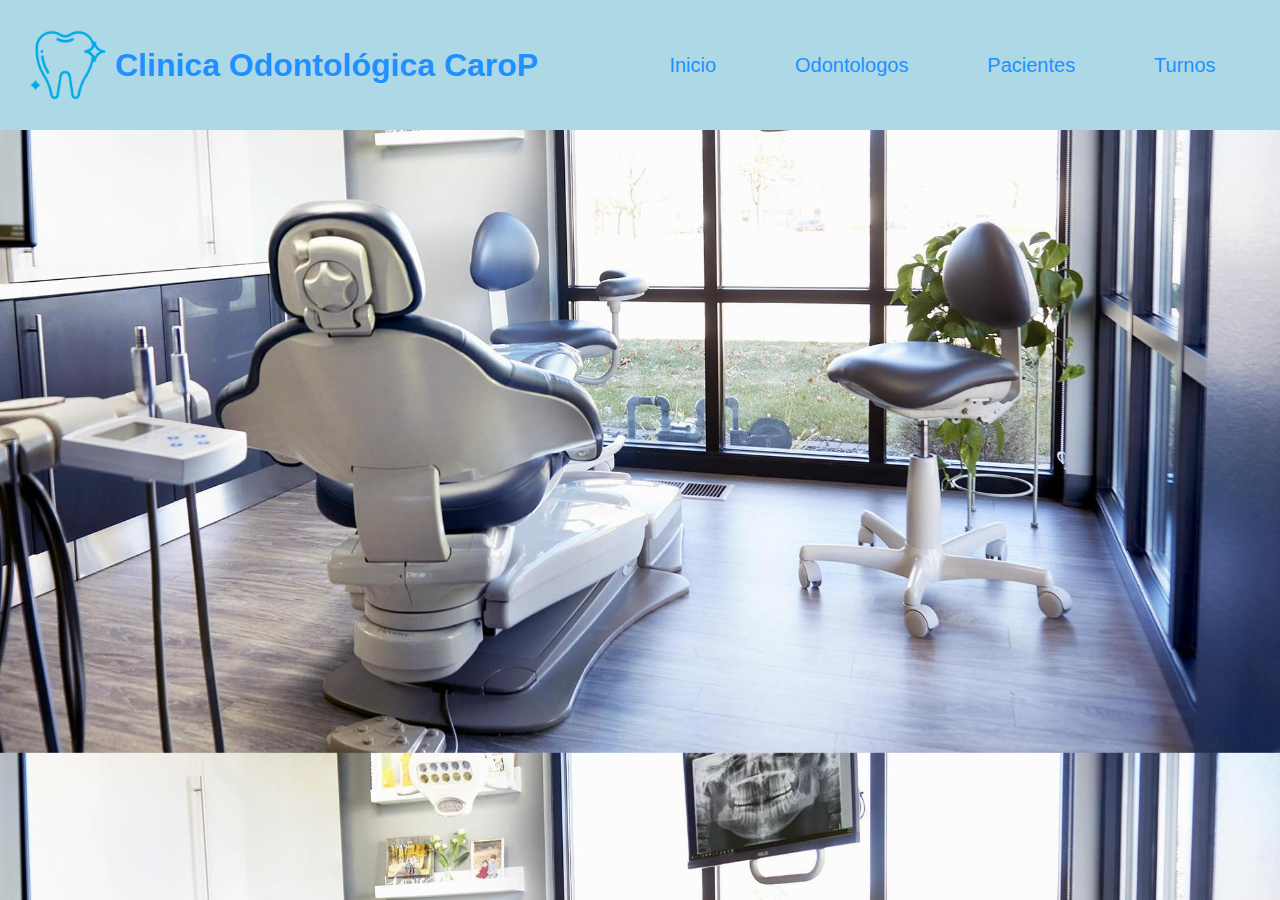
<file: src/main/resources/static/index.html>
<!DOCTYPE html>
<html lang="en">
<head>
    <meta charset="UTF-8">
    <title>Clinica Odontologica</title>
    <link rel="stylesheet" href="./styles/styles.css">
    <script src="https://ajax.googleapis.com/ajax/libs/jquery/3.4.1/jquery.min.js"></script>
    <script src="https://cdnjs.cloudflare.com/ajax/libs/popper.js/1.16.0/umd/popper.min.js"></script>

</head>
<body id="bodyIndex">
    <header>
        <div class="containerHeader">
            <img src="./images/diente.png" alt="logo">
            <h1>Clinica Odontol&oacute;gica CaroP</h1>
        </div>
        <ul>
            <li><a href="/">Inicio</a></li>
            <li><a href="/odontologos.html">Odontologos</a></li>
            <li><a href="/pacientes.html">Pacientes</a></li>
            <li><a href="/turnos.html">Turnos</a></li>
        </ul>
    </header>
    <main >
    </main>
</body>
</html>
</file>
<file: src/main/resources/static/styles/styles.css>
* {
    padding: 0;
    margin: 0;
    box-sizing: border-box;
    font-family: Lato, sans-serif;

}

:root {
    --primary: dodgerblue;
}

#bodyIndex{
    background-image: url(../images/fondo.jpg);
    background-size: cover;
}

.bodyGeneral{
    background-color: aliceblue;
}

h2{
    font-size: 40px;
}

main{
    margin: 50px;
    text-align: center;
    color: var(--primary);
    font-size: 35px;


}

.container{
    display: flex;
    justify-content: space-evenly;
}

header {
    background-color: lightblue;
    color: var(--primary);
    text-align: center;
    padding: 15px;
    display: flex;
    justify-content: space-between;
}
img{
    width: 100px;
}

.containerHeader{
    display: flex;
    align-items: center;
}

ul{
    list-style-type: none;
    display: flex;
    justify-content: space-around;
    align-items: center;
    width: 50%;
}

li{
    margin-right: 20px;
}

a{
    text-decoration: none;
    font-size: 20px;
    color: var(--primary);
}

a:hover{
    color: blue;
}

 /* style table */
.table_container{
    display: none;
    background-color:#e6fffa;
    padding:10px;
    border-radius:3px
}

caption{
    padding: 20px;
    font-size: 25px;
    caption-side: top;
}

td, th{
    font-size: 20px;
    border: 1px solid #dddddd;
    text-align: left;
    padding: 8px;
}

.div_table{
    display: flex;
    justify-content: center;
}

table{
    border-collapse: collapse;
    color: blue;
}

.icon{
    width: 30px;
    display: block;
    margin: 0 auto;
}

.icon_dir{
    width: 30px;
    margin: -10px auto;
}

.btn_ico{
    border: none;
    background-color: aliceblue;
    padding: 0 10px;
}

 /* style modal update */

.container_update{
    display: none;
    background-color: lightcyan;
    padding: 10px;
    border: solid 1px blue;
    margin: 10px;
    border-radius: 20px;
    color: blue;
    font-size: 20px;
    box-shadow: 5px 5px 10px cornflowerblue;
}

.form-update{
    display: flex;
    justify-content: flex-end;
    margin: 10px;
}

label{
        margin-right: 15px;
}

.btn-update{
    padding: 6px;
    background: dodgerblue;
    color: lemonchiffon;
    text-align: center;
    border-radius: 5px;
    border: solid 1px blue;
    box-shadow: 3px 3px 3px cornflowerblue;
    width: 75px;
    margin: 0px 6px;
}

input{
    border-radius: 5px;
    border-color: aliceblue;
    padding: 3px;
}

.container_crear{
        background-color: lightcyan;
        padding: 10px;
        border: solid 1px blue;
        margin: 0 auto;
        border-radius: 20px;
        color: blue;
        font-size: 20px;
        box-shadow: 5px 5px 10px cornflowerblue;
        width: 50%;
        display: block;
}

.control-label{
    font-size:25px;
}

.form-create{
    margin: 10px;
}

.titulo_update{
    display: flex;
    justify-content: space-around;
}
</file>
